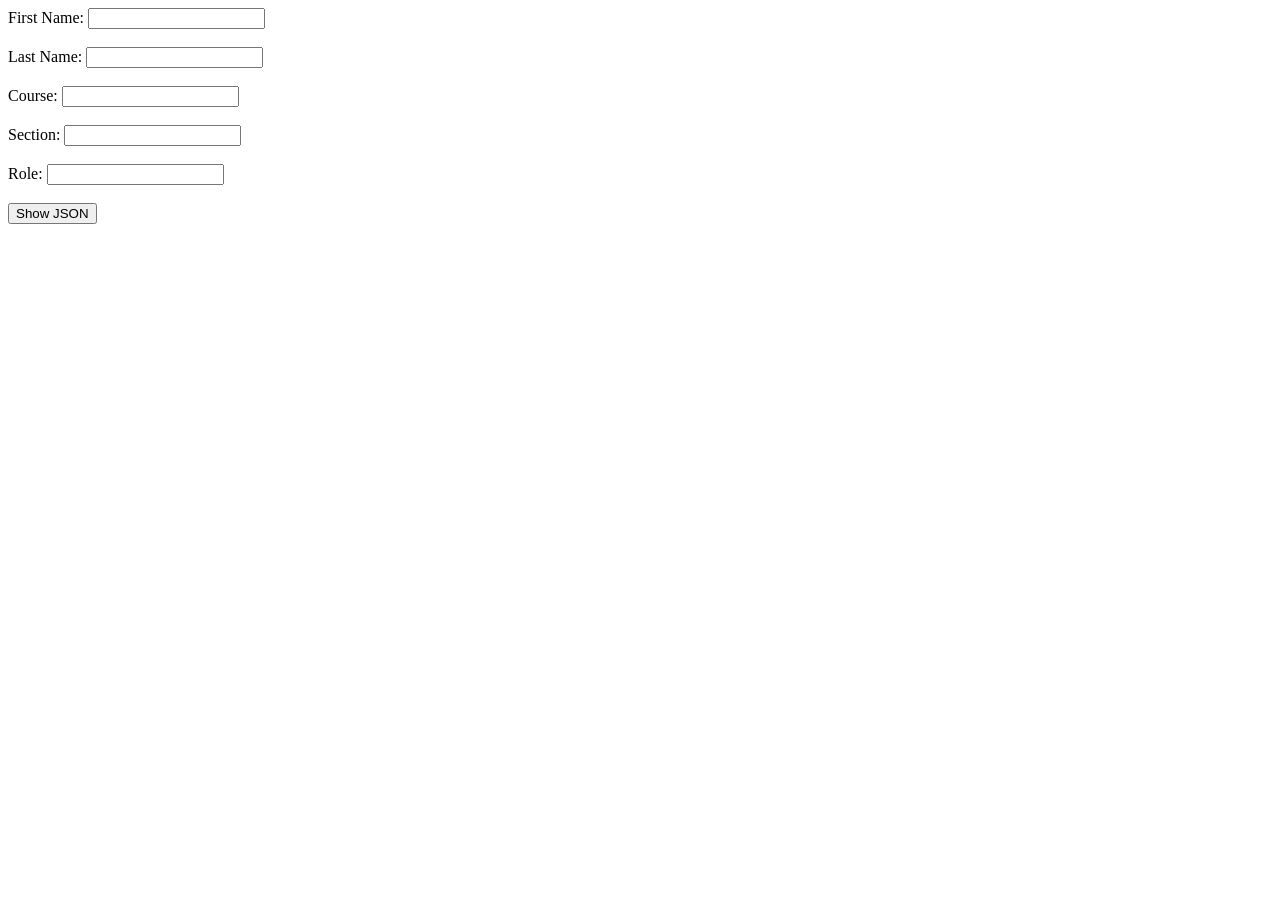
<file: JSON/index.html>
<!DOCTYPE html>
<html>
<head>
  <title>Person Form</title>
</head>
<body>

<form id="personForm">
  <label>First Name:</label>
  <input type="text" id="firstName" required><br><br>

  <label>Last Name:</label>
  <input type="text" id="lastName" required><br><br>

  <label>Course:</label>
  <input type="text" id="course" required><br><br>

  <label>Section:</label>
  <input type="text" id="section" required><br><br>

  <label>Role:</label>
  <input type="text" id="role" required><br><br>

  <button type="submit">Show JSON</button>
</form>

<script src="script.js"></script>
</body>
</html>
</file>
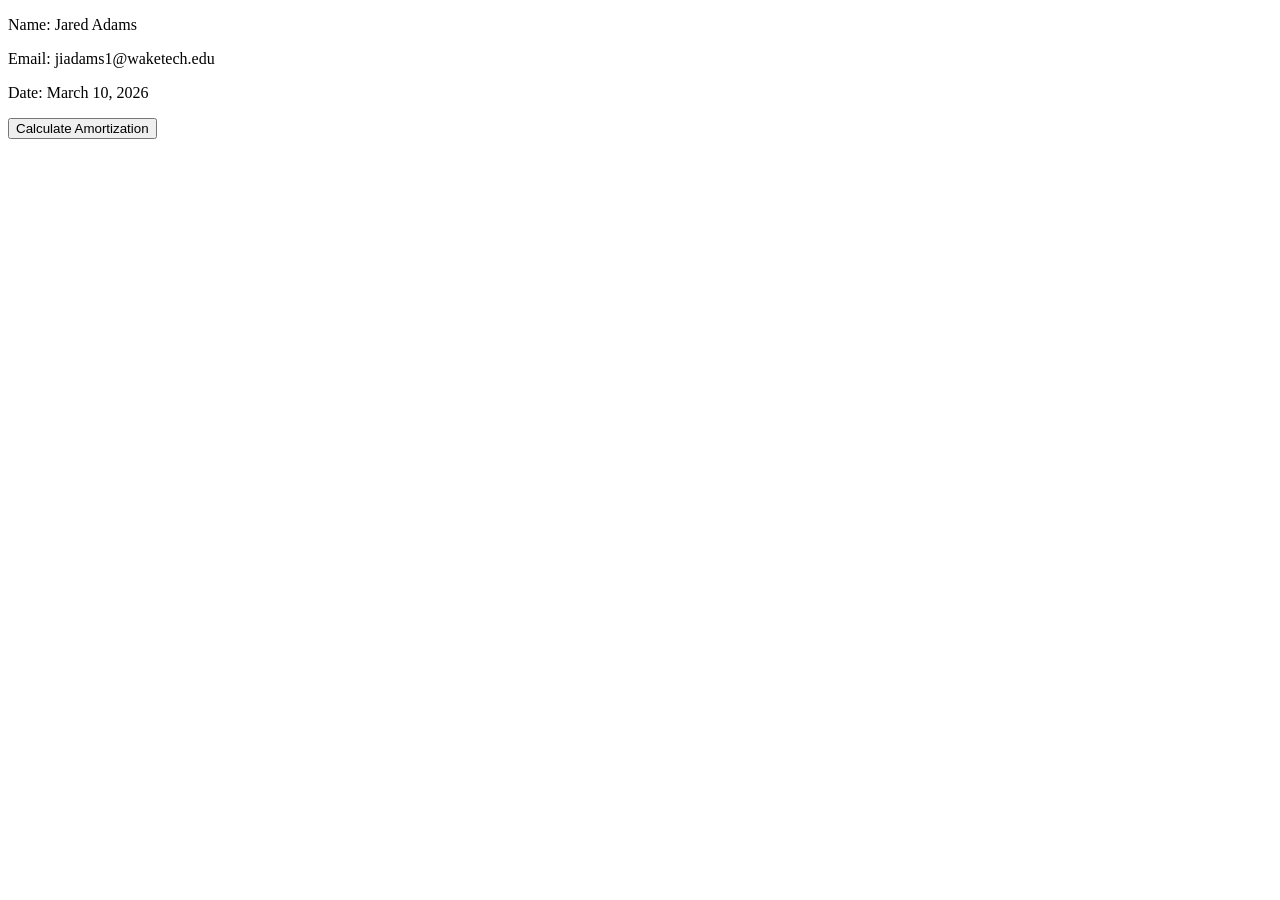
<file: codingExam.html>
<!DOCTYPE html>
<html>
<head>
<title>Amortization Calculator</title>
</head>
<body>

<p>Name: Jared Adams</p>
<p>Email: jiadams1@waketech.edu</p>
<p>Date: March 10, 2026</p>

<button id="Button1">Calculate Amortization</button>

<p id="output"></p>

<script>
document.getElementById("Button1").addEventListener("click", function() {

    let loanAmount = parseFloat(prompt("Enter the loan amount (without commas):"));
    let termYears = parseInt(prompt("Enter the loan term in years (15 or 30):"));

    if (termYears !== 15 && termYears !== 30) {
        alert("Loan term must be 15 or 30 years.");
        return;
    }

    let interestRate = 0.0575;
    let monthlyPayment = (((interestRate / 12) * loanAmount) / 
        (1 - Math.pow(1 + (interestRate / 12), (termYears * -12)))).toFixed(2);

    let termMonths = termYears * 12;
    let totalInterest = (monthlyPayment * termMonths) - loanAmount;
    let totalMortgage = loanAmount + totalInterest;
    let balance = totalMortgage;

    let outputText = "";
    outputText += "Mortgage term in years: " + termYears + "<br>";
    outputText += "Mortgage interest rate: 5.75%<br>";
    outputText += "Mortgage amount (total loan amount): $" + totalMortgage.toFixed(2) + "<br>";
    outputText += "Total interest amount: $" + totalInterest.toFixed(2) + "<br>";
    outputText += "Total mortgage amount: $" + totalMortgage.toFixed(2) + "<br><br>";

    for (let i = 1; i <= termMonths; i++) {
        balance = balance - monthlyPayment;
        if (balance < 0) balance = 0;
        outputText += "Month " + i + " Payment: $" + parseFloat(monthlyPayment).toFixed(2) +
                      " | Balance: $" + balance.toFixed(2) + "<br>";
        if (balance === 0) {
            outputText += "Ending...<br>";
            break;
        }
    }

    document.getElementById("output").innerHTML = outputText;

});
</script>

</body>
</html>
</file>
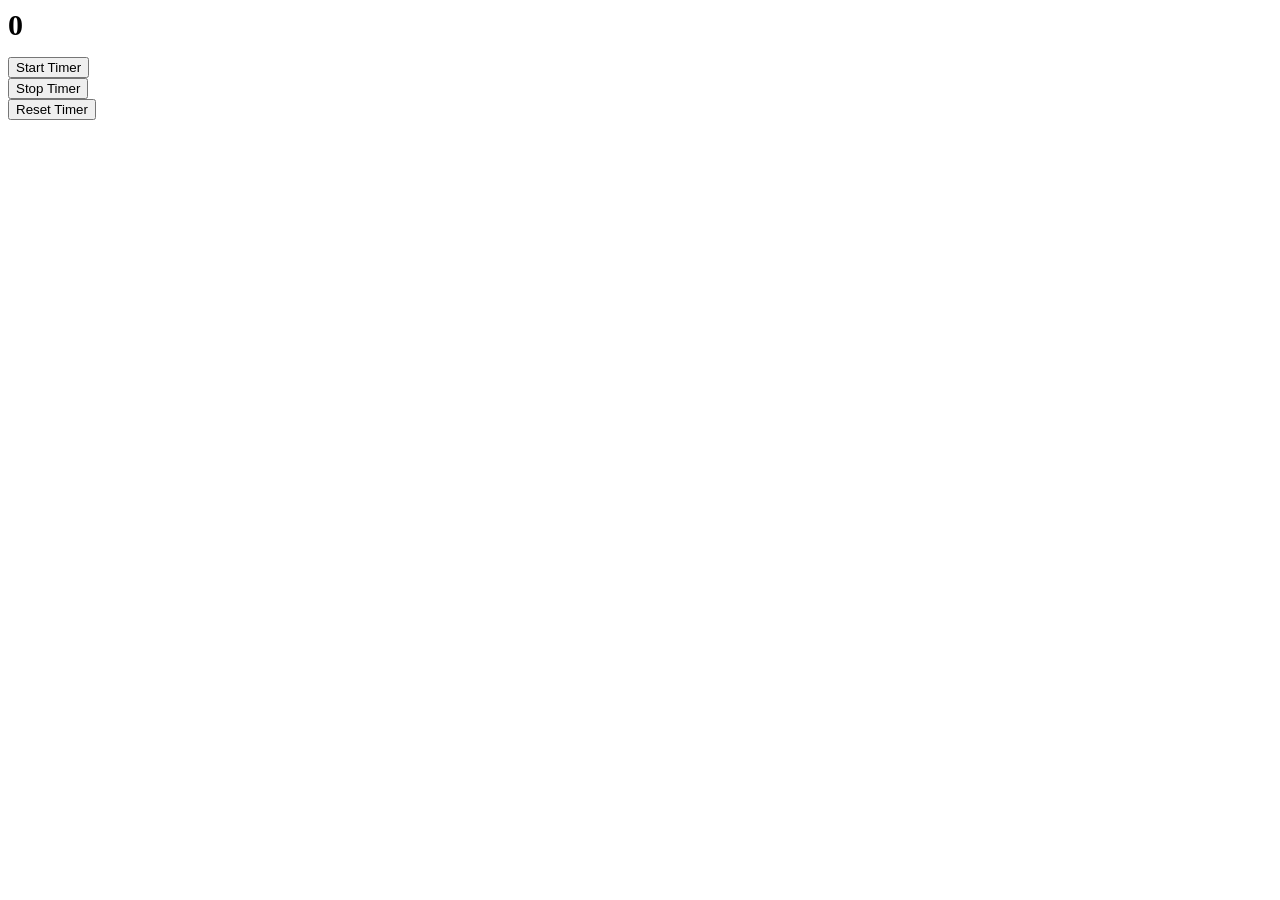
<file: DOMtimer.html>
<!DOCTYPE html>
<html>
<head>
    <title>Timer Assignment</title>
    <style>
        #timerDisplay {
            font-size: 30px;
            font-weight: bold;
            margin-bottom: 15px;
        }
    </style>
</head>
<body>
    <!-- Timer display -->
    <div id="timerDisplay">0</div>

    <!-- Button prompts -->
    <input type="button" id="startTimer" value="Start Timer"><br>
    <input type="button" id="stopTimer" value="Stop Timer"><br> 
    <input type="button" id="resetTimer" value="Reset Timer"><br> 

    <script>
        let time = 0;
        let timer = null;

        const display = document.getElementById("timerDisplay");
        const startBtn = document.getElementById("startTimer");
        const stopBtn = document.getElementById("stopTimer");
        const resetBtn = document.getElementById("resetTimer");

        // Start Timer Function
        startBtn.onclick = function() {
            // Prevent multiple timers from running at once
            if (timer === null) {
                timer = setInterval(function() {
                    time++;
                    display.innerHTML = time; // REQUIRED innerHTML usage
                }, 1000);
            }
        };

        // Stop Timer Function
        stopBtn.onclick = function() {
            clearInterval(timer);
            timer = null;
        };

        // Reset Timer Function
        resetBtn.onclick = function() {
            clearInterval(timer);
            timer = null;
            time = 0;
            // Reset display using innerHTML
			display.innerHTML = time; 
        };
    </script>

</body>
</html>
</file>
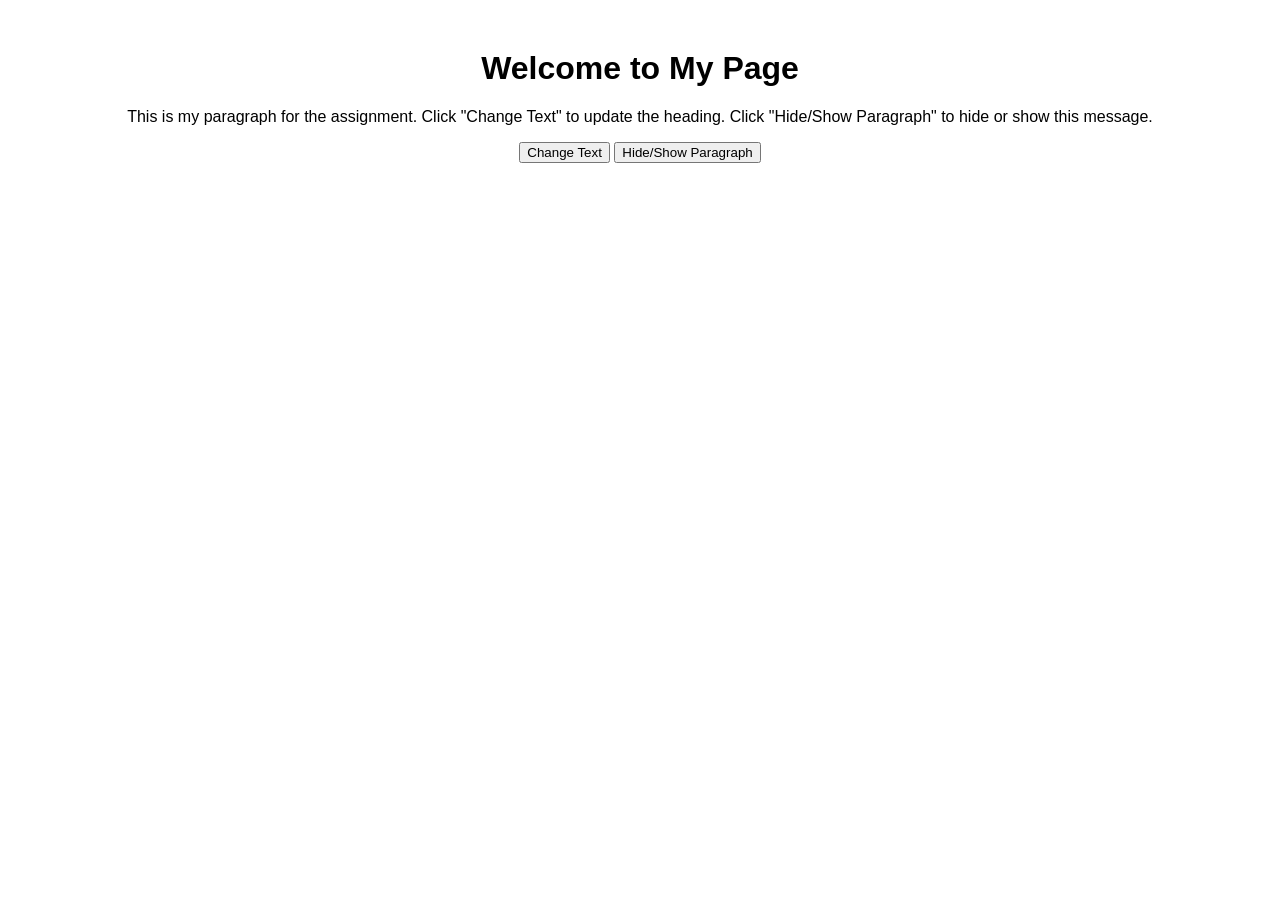
<file: jqueryassignment.html>
<!DOCTYPE html>
<html>
<head>
    <title>jQuery Assignment</title>

    <!-- jQuery CDN -->
    <script src="https://code.jquery.com/jquery-3.6.0.min.js"></script>

    <style>
        body {
            font-family: Arial;
            text-align: center;
            margin-top: 50px;
        }

        .highlight {
            color: white;
            background-color: blue;
            padding: 10px;
        }
    </style>
</head>
<body>

    <h1 id="mainHeading">Welcome to My Page</h1>
    <p id="mainParagraph">This is my paragraph for the assignment. Click "Change Text" to update the heading. Click "Hide/Show Paragraph" to hide or show this message.</p>

    <button id="btn1">Change Text</button>
    <button id="btn2">Hide/Show Paragraph</button>

    <script>
        $(document).ready(function(){

            // Button 1: Change heading text
			let changed = false;

        $("#btn1").click(function(){
            if (!changed) {
                $("#mainHeading").text("The heading has been changed using jQuery!");
                changed = true;
            } else {
                $("#mainHeading").text("Welcome to My Page");
                changed = false;
            }
        });

            // Button 2: Hide or show paragraph
            $("#btn2").click(function(){
                $("#mainParagraph").fadeToggle();
            });

        });
    </script>

</body>
</html>
</file>
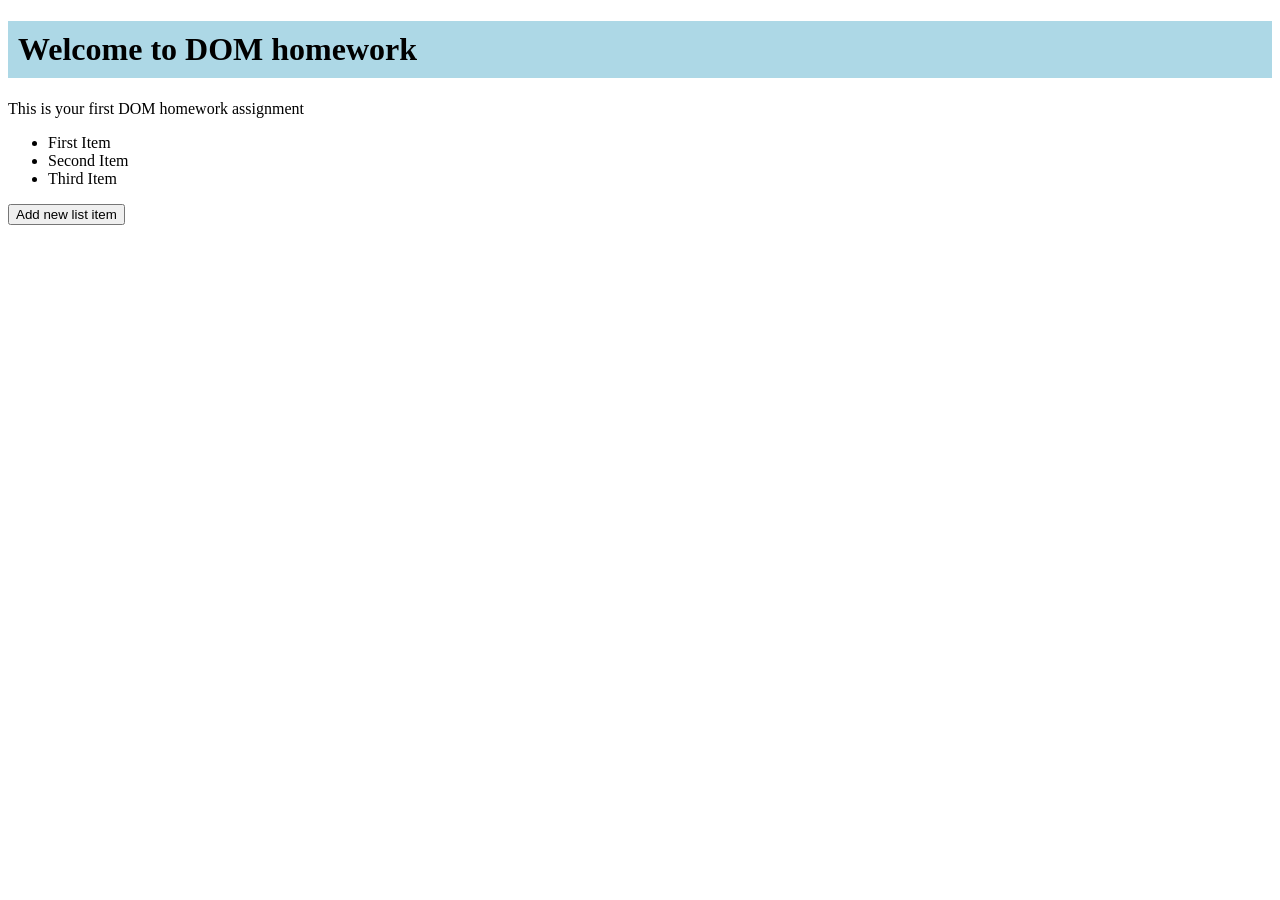
<file: DOM-Object/dom-homework.html>
<!DOCTYPE html>
<html>
<head>
    <title>DOM Homework</title>

    <!-- External JavaScript file -->
    <script src="dom-homework.js" defer></script>

    <style>
        /* Highlight class styling */
        .highlight {
            background-color: lightblue;
            padding: 10px;
        }
    </style>
</head>

<body>

    <!-- Create div element -->
    <div id="myDiv"></div>

    <!-- New list item button below myDiv -->
    <button id="addItemBtn">Add new list item</button>

</body>
</html>
</file>
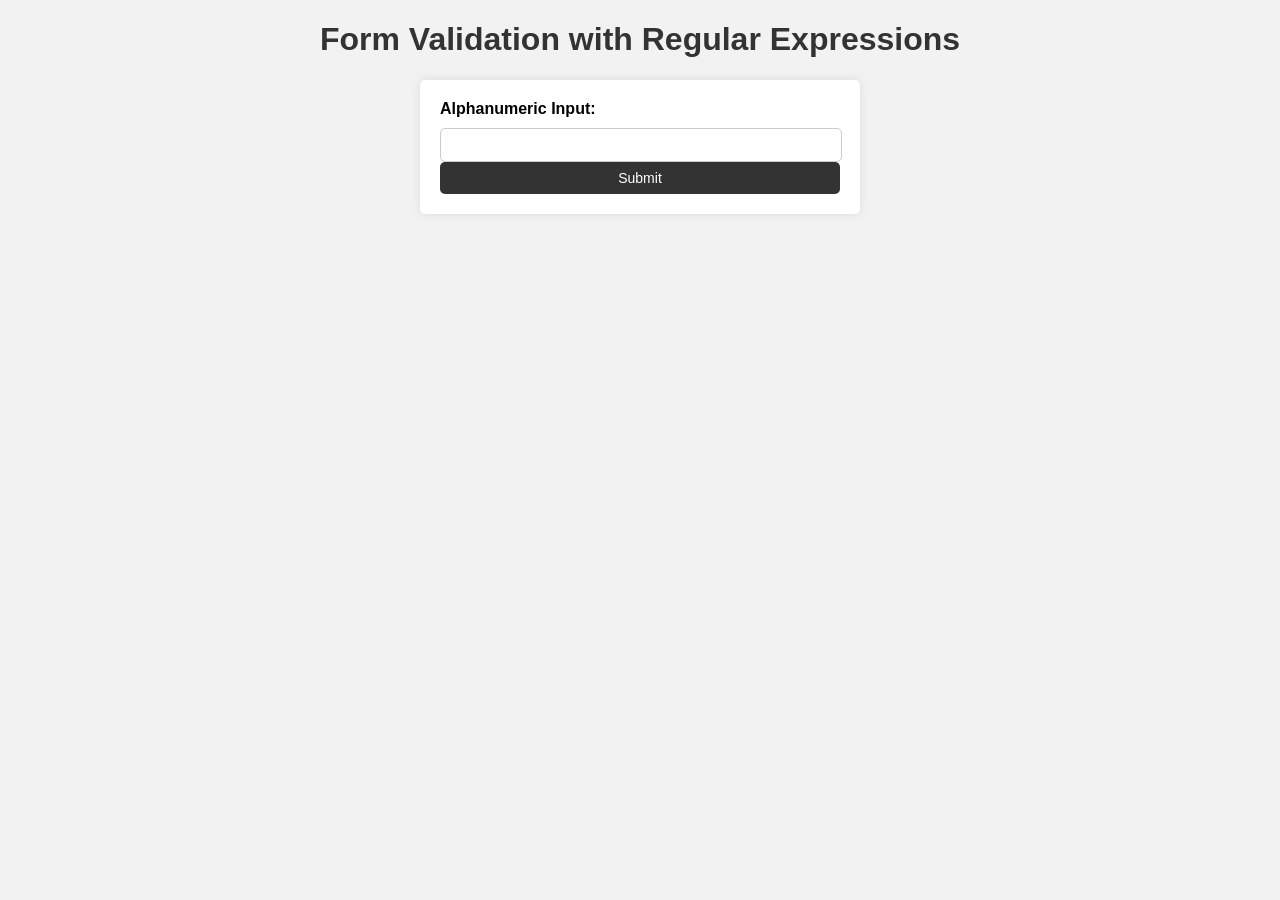
<file: Forms Assignment/FormsAssignment.html>
<!DOCTYPE html>
<html>
<head>
  <title>Form Validation with Regular Expressions</title>
<style>
  body {
    font-family: Arial, sans-serif;
    background-color: #f2f2f2;
  }

  h1 {
    text-align: center;
    color: #333;
  }

  form {
    max-width: 400px;
    margin: 0 auto;
    padding: 20px;
    background-color: #fff;
    border-radius: 5px;
    box-shadow: 0 0 10px rgba(0, 0, 0, 0.1);
	display: flex;
	flex-direction: column;
  }

  label {
    display: block;
    margin-bottom: 10px;
    font-weight: bold;
  }

  input[type="text"] {
    width: 96%;
    padding: 8px;
    font-size: 14px;
    border-radius: 5px;
    border: 1px solid #ccc;
  }

  button[type="submit"] {
    display: block;
    width: 100%;
    padding: 8px;
    font-size: 14px;
    color: #fff;
    background-color: #333;
    border: none;
    border-radius: 5px;
    cursor: pointer;
  }
</style>
</head>
<body>
  <h1>Form Validation with Regular Expressions</h1>
  <form id="myForm">
    <label for="inputField">Alphanumeric Input:</label>
    <input type="text" id="inputField" name="inputField">
    <button type="submit">Submit</button>
  </form>

  <script  src="validationScript.js"></script>
</body>
</html>
</file>
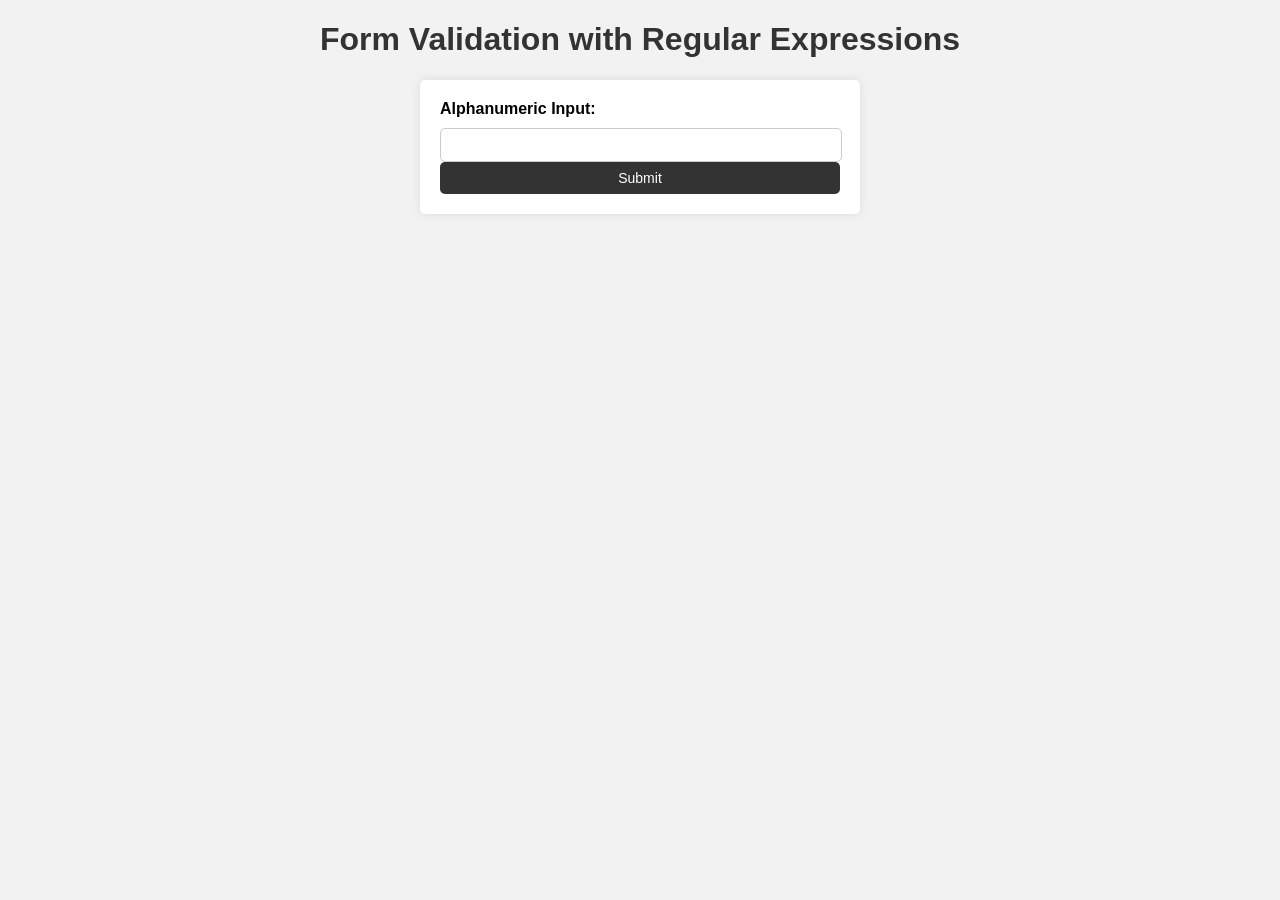
<file: Forms/FormsAssignment.html>
<!DOCTYPE html>
<html>
<head>
  <title>Form Validation with Regular Expressions</title>
<style>
  body {
    font-family: Arial, sans-serif;
    background-color: #f2f2f2;
  }

  h1 {
    text-align: center;
    color: #333;
  }

  form {
    max-width: 400px;
    margin: 0 auto;
    padding: 20px;
    background-color: #fff;
    border-radius: 5px;
    box-shadow: 0 0 10px rgba(0, 0, 0, 0.1);
	display: flex;
	flex-direction: column;
  }

  label {
    display: block;
    margin-bottom: 10px;
    font-weight: bold;
  }

  input[type="text"] {
    width: 96%;
    padding: 8px;
    font-size: 14px;
    border-radius: 5px;
    border: 1px solid #ccc;
  }

  button[type="submit"] {
    display: block;
    width: 100%;
    padding: 8px;
    font-size: 14px;
    color: #fff;
    background-color: #333;
    border: none;
    border-radius: 5px;
    cursor: pointer;
  }
</style>
</head>
<body>
  <h1>Form Validation with Regular Expressions</h1>
  <form id="myForm">
    <label for="inputField">Alphanumeric Input:</label>
    <input type="text" id="inputField" name="inputField">
    <button type="submit">Submit</button>
  </form>

  <script  src="validationScript.js"></script>
</body>
</html>
</file>
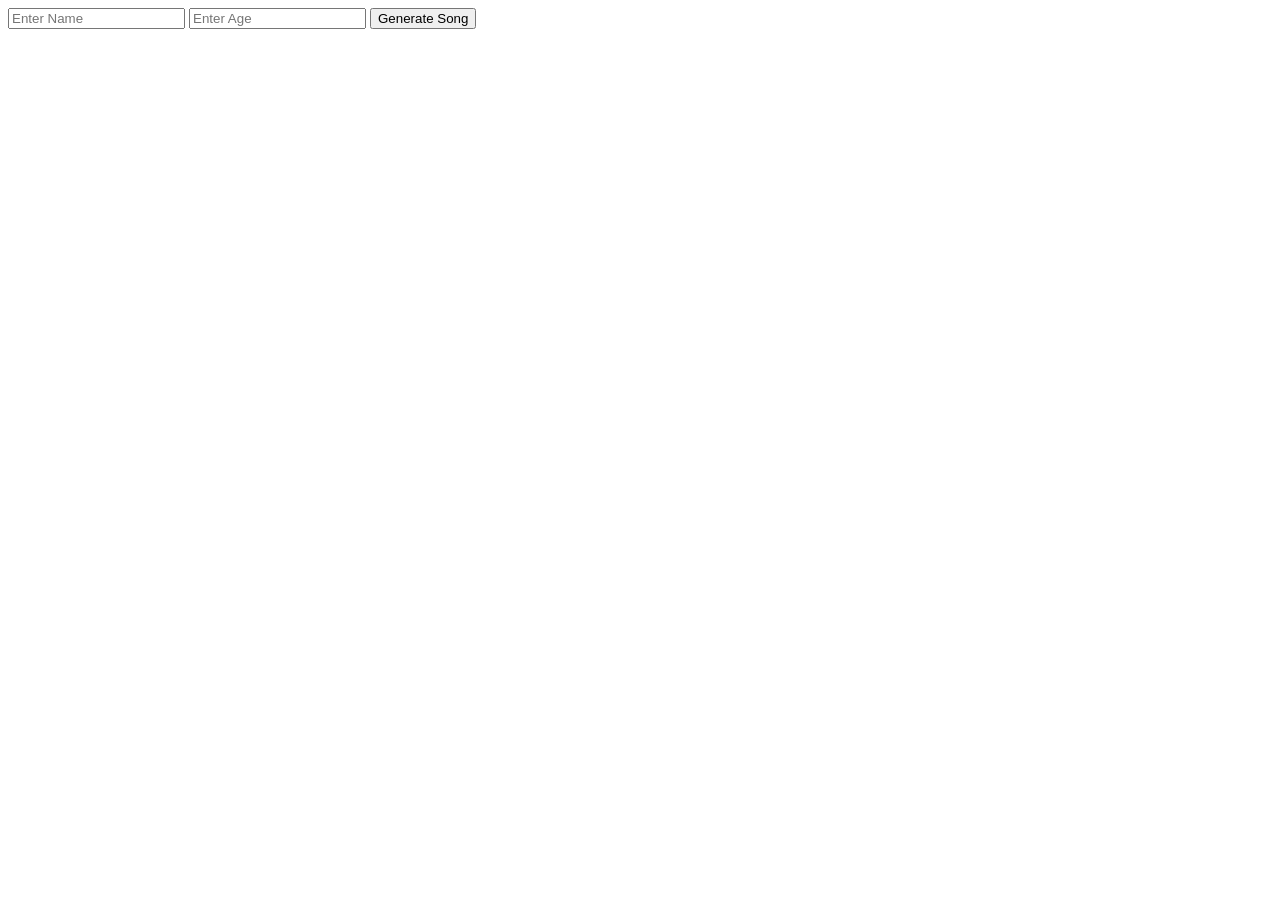
<file: Functions Assignment/L4-FunctionsAssignment.html>
<!DOCTYPE html>
<html>
<head>
  <title>Functions Assignment</title>
</head>
<body>
  <input id="nameInput" type="text" placeholder="Enter Name">
  <input id="ageInput" type="number" placeholder="Enter Age">
  <input id="myButton" type="button" value="Generate Song">
  <p id="output"></p>

  <script>
    // Get the output element
	let output = document.getElementById("output");
    // Create function, happyBirthday, that outputs "Happy Birthday to you!" using the innerHTML property
	// Look at the code from last week's assignment if you're unsure of how to use innerHTML
    function happyBirthday() {
      output.innerHTML += "Happy Birthday to you!<br>";
    } 
    // Create function, birthdayName, that receives an argument from the nameInput input field
	// and outputs a personalized "Happy Birthday dear, <name>!" using the innerHTML property"
    function birthdayName(name) {
	  output.innerHTML += "Happy Birthday dear " + name + ",<br>";
    } 
	// Create function, personalizedSong, that receives two arguments, age and name.
	//
	// The function should then output a personalized message,  "You're <age> years old today!" and 
	// assemble the personalized song using the functions you created:
	//
	// "You're <age> years old today!" outputs using innerHTML, using the actual age received by the user
	// Call the happyBirthday function 
	// Call the happyBirthday function again
	// Call the birthdayName function, using the actual name received form the user
	// Call the happyBirthday function
    function personalizedSong(age, name) {
	  output.innerHTML += "You're " + age + " years old today!<br><br>";
	  
      happyBirthday();
	  happyBirthday();
	  birthdayName(name);
	  happyBirthday();
	}
    // Add an event listener to myButton that, once clicked, executes an anomymous function.
	//
	// The anonymous function should:
	// 1. Clear the contents of the output innerHTML.
	// 2. Get the values of the nameInput and ageInput input fields and assign them to local variables.
	// 3. Call the personalizedSong function, using the local variables you created as its arguments.
	// 
	// Hint: You can clear out output's innterHTML by 
	// setting its content to empty quotations, .innerHTML = "";
	document.getElementById("myButton").addEventListener("click", function () {
	output.innerHTML = "";
	let name = document.getElementById("nameInput").value;
	let age = document.getElementById("ageInput").value;
	personalizedSong(age, name);
	});

  </script>
  </body>
</html>
</file>
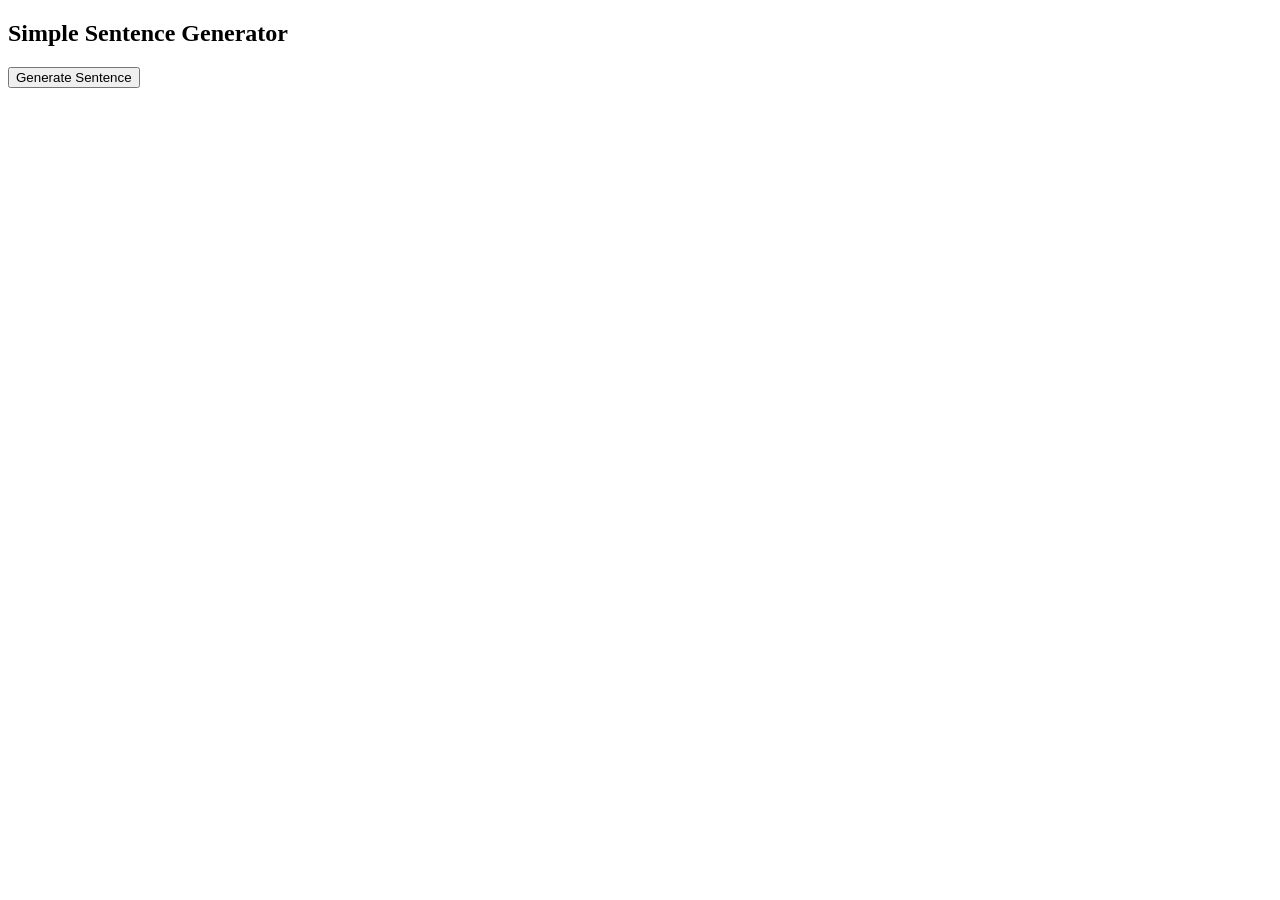
<file: Loops Assignment/L5-LoopsAssignment.html>
<!DOCTYPE html>
<html>
<body>

<h2>Simple Sentence Generator</h2>

<input type="button" id="generateBtn" value="Generate Sentence">

<p id="output"></p>

<script>

     /* Create an array */
	 let words = ["I", "like", "to", "code"];
     /* Create function that concatenates array into 
     a sentence (adding spaces between words), and 
     outputs the result to '<p id="output"></p>' innerHTML */
	 function generateSentence() {
		let sentence = "";
		
		for (let i = 0; i < words.length; i++) {
		sentence += words[i] + " ";
		}
		
		document.getElementById("output").innerHTML = sentence;
	}
     /* Add an event listener to generateBtn.
     When clicked, the generateBtn should execute 
     the generateSentence function., displaing the sentence */
	 document.getElementById("generateBtn").addEventListener("click", generateSentence);
</script>

</body>
</html>
</file>
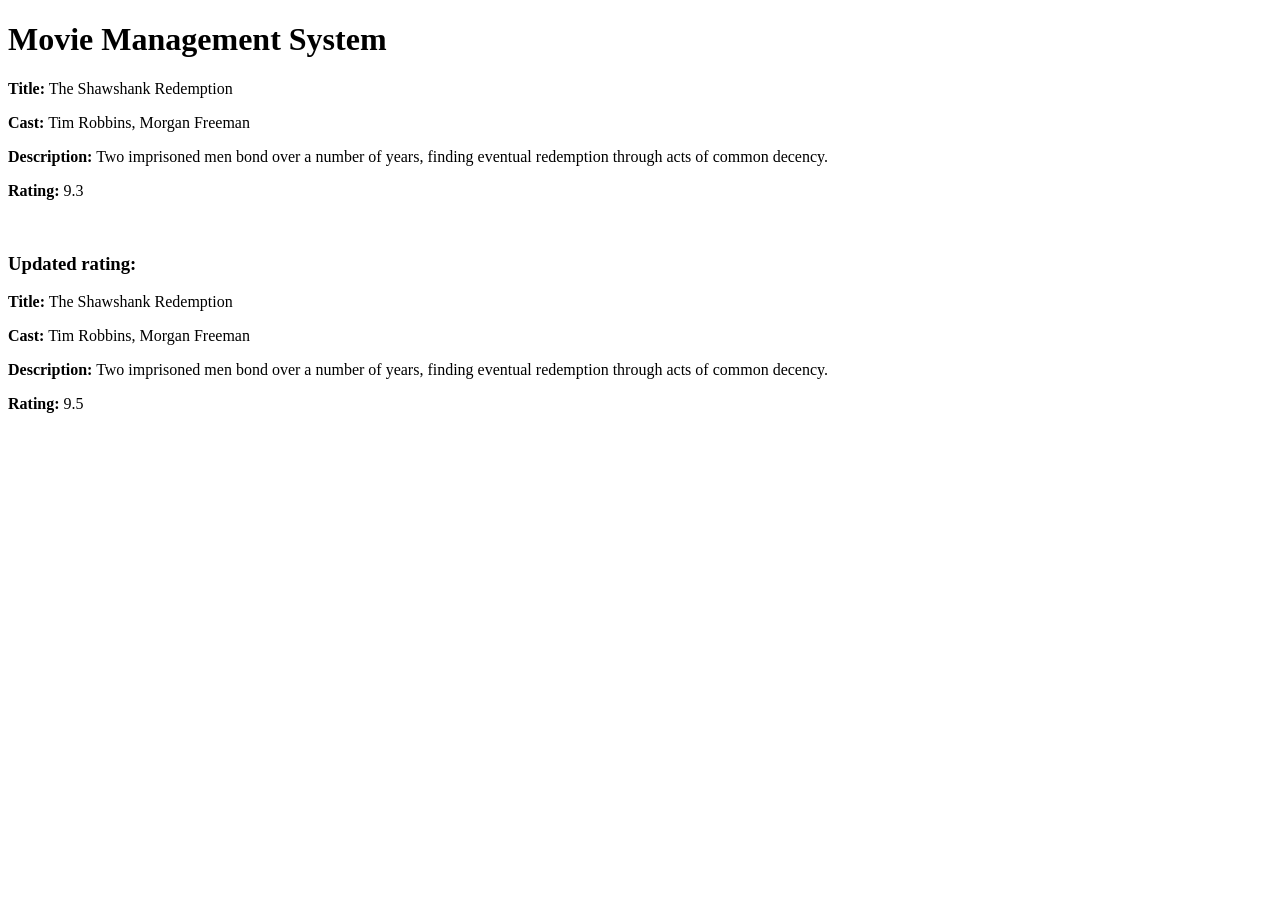
<file: movies/MovieInfo.html>
<!DOCTYPE html>
<html>
<head>
  <title>Movie Management System</title>
  <script src="movies.js" defer></script>
</head>
<body>
  <h1>Movie Management System</h1>
  
  <div id="movie-info">
    <!-- Movie information will be displayed here -->
  </div>
</body>
</html>
</file>
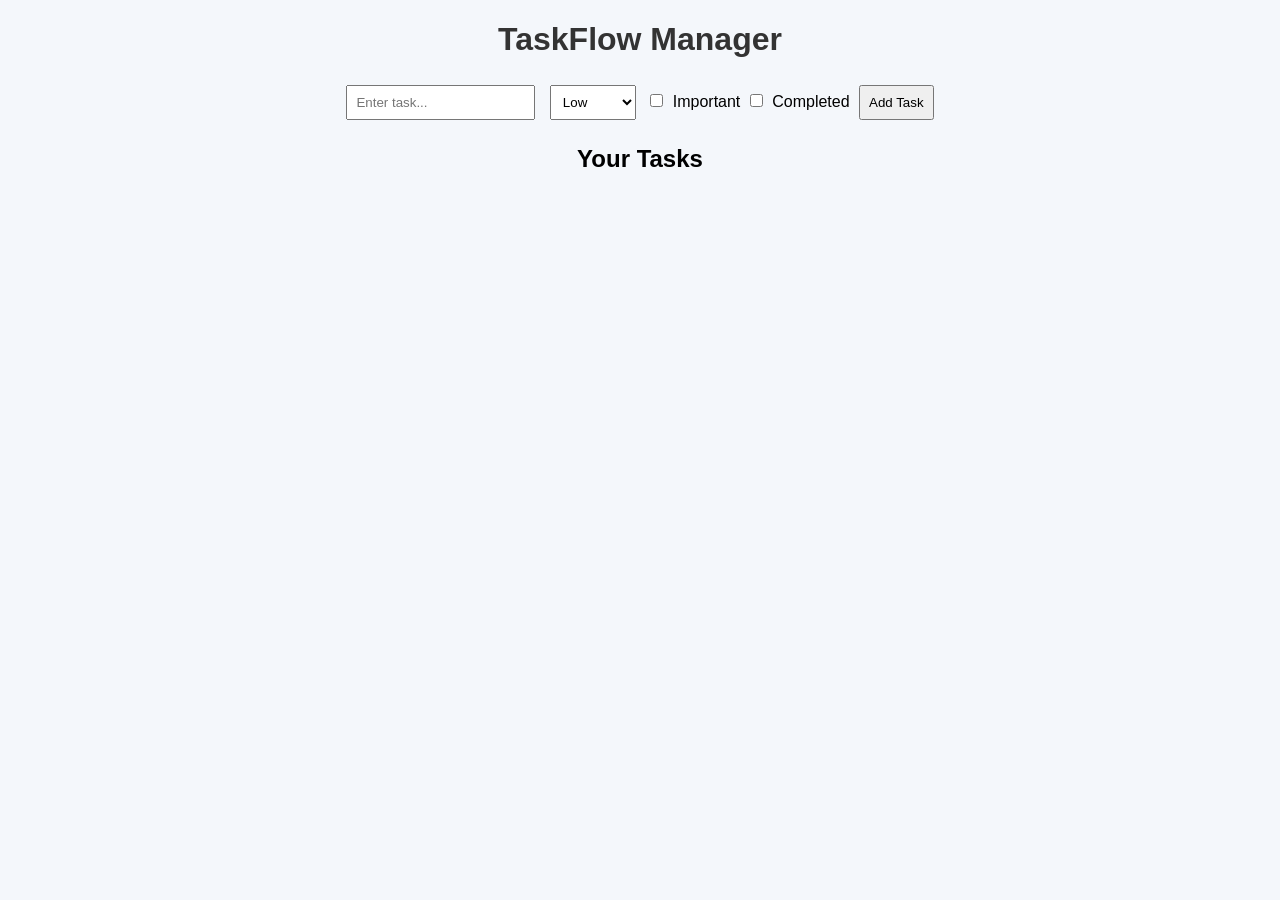
<file: taskflowmanager/taskmanager.html>
<!DOCTYPE html>
<html lang="en">
<head>
    <title>TaskFlow Manager</title>
    <link rel="stylesheet" href="style.css">
</head>
<body>

    <h1>TaskFlow Manager</h1>

    <div class="form-container">
        <input type="text" id="taskName" placeholder="Enter task...">

        <select id="priority">
            <option value="Low">Low</option>
            <option value="Medium">Medium</option>
            <option value="High">High</option>
        </select>

        <label>
            <input type="checkbox" id="important"> Important
        </label>

        <label>
            <input type="checkbox" id="completed"> Completed
        </label>

        <button onclick="addTask()">Add Task</button>
    </div>

    <h2>Your Tasks</h2>
    <div id="taskmanager"></div>

    <script src="script.js"></script>
</body>
</html>
</file>
<file: taskflowmanager/style.css>
body {
    font-family: Arial, sans-serif;
    background-color: #f4f7fb;
    text-align: center;
}

h1 {
    color: #333;
}

.form-container {
    margin: 20px auto;
}

input, select, button {
    padding: 8px;
    margin: 5px;
}

#taskmanager {
    width: 60%;
    margin: auto;
}

.task {
    background: white;
    padding: 10px;
    margin: 10px 0;
    border-left: 6px solid gray;
    border-radius: 8px;
    text-align: left;
}

/* Priority colors */
.high { border-color: red; }
.medium { border-color: orange; }
.low { border-color: green; }
</file>
